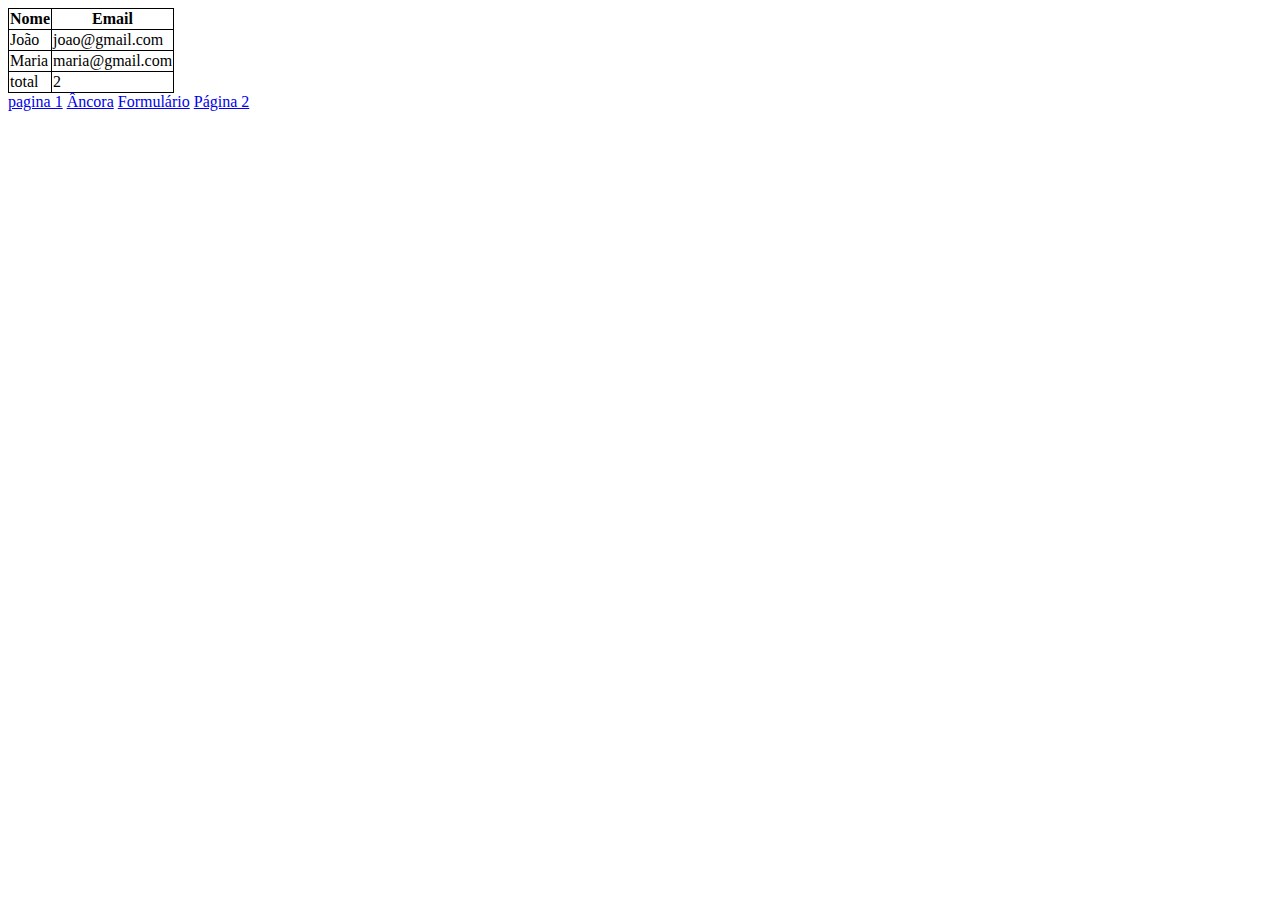
<file: index.html>
<!DOCTYPE html>
<html lang="en">

<head>
    <link href="css/estilo.css" rel="stylesheet" />
    <meta charset="UTF-8">
    <meta http-equiv="X-UA-Compatible" content="IE=edge">
    <meta name="viewport" content="width=device-width, initial-scale=1.0">
    <title>Document</title>
</head>

<body>


    <table>
        <thead>
            <tr>
                <th>
                    Nome
                </th>
                <th>
                    Email
                </th>
    
            </tr>
        </thead>
        <tbody>
            <tr>
                <td>
                    João
                </td>
                <td>
                    joao@gmail.com
                </td>
            </tr>
            <tr>
    
                <td>
                    Maria
                </td>
                <td>
                    maria@gmail.com
                </td>
            </tr>
    
        </tbody>
    
        <tfoot>
            <tr>
                <td>
                    total
                </td>
                <td>
                    2
                </td>
            </tr>
        </tfoot>
    
    
    </table>

    <a href="./pages/pagina1.html">pagina 1</a>
<a href="./ancora.html">Âncora</a>
<a href="./pages/formulario.html">Formulário</a>
<a href="./pages/pagina2.html">Página 2</a>


</body>

</html>
</file>
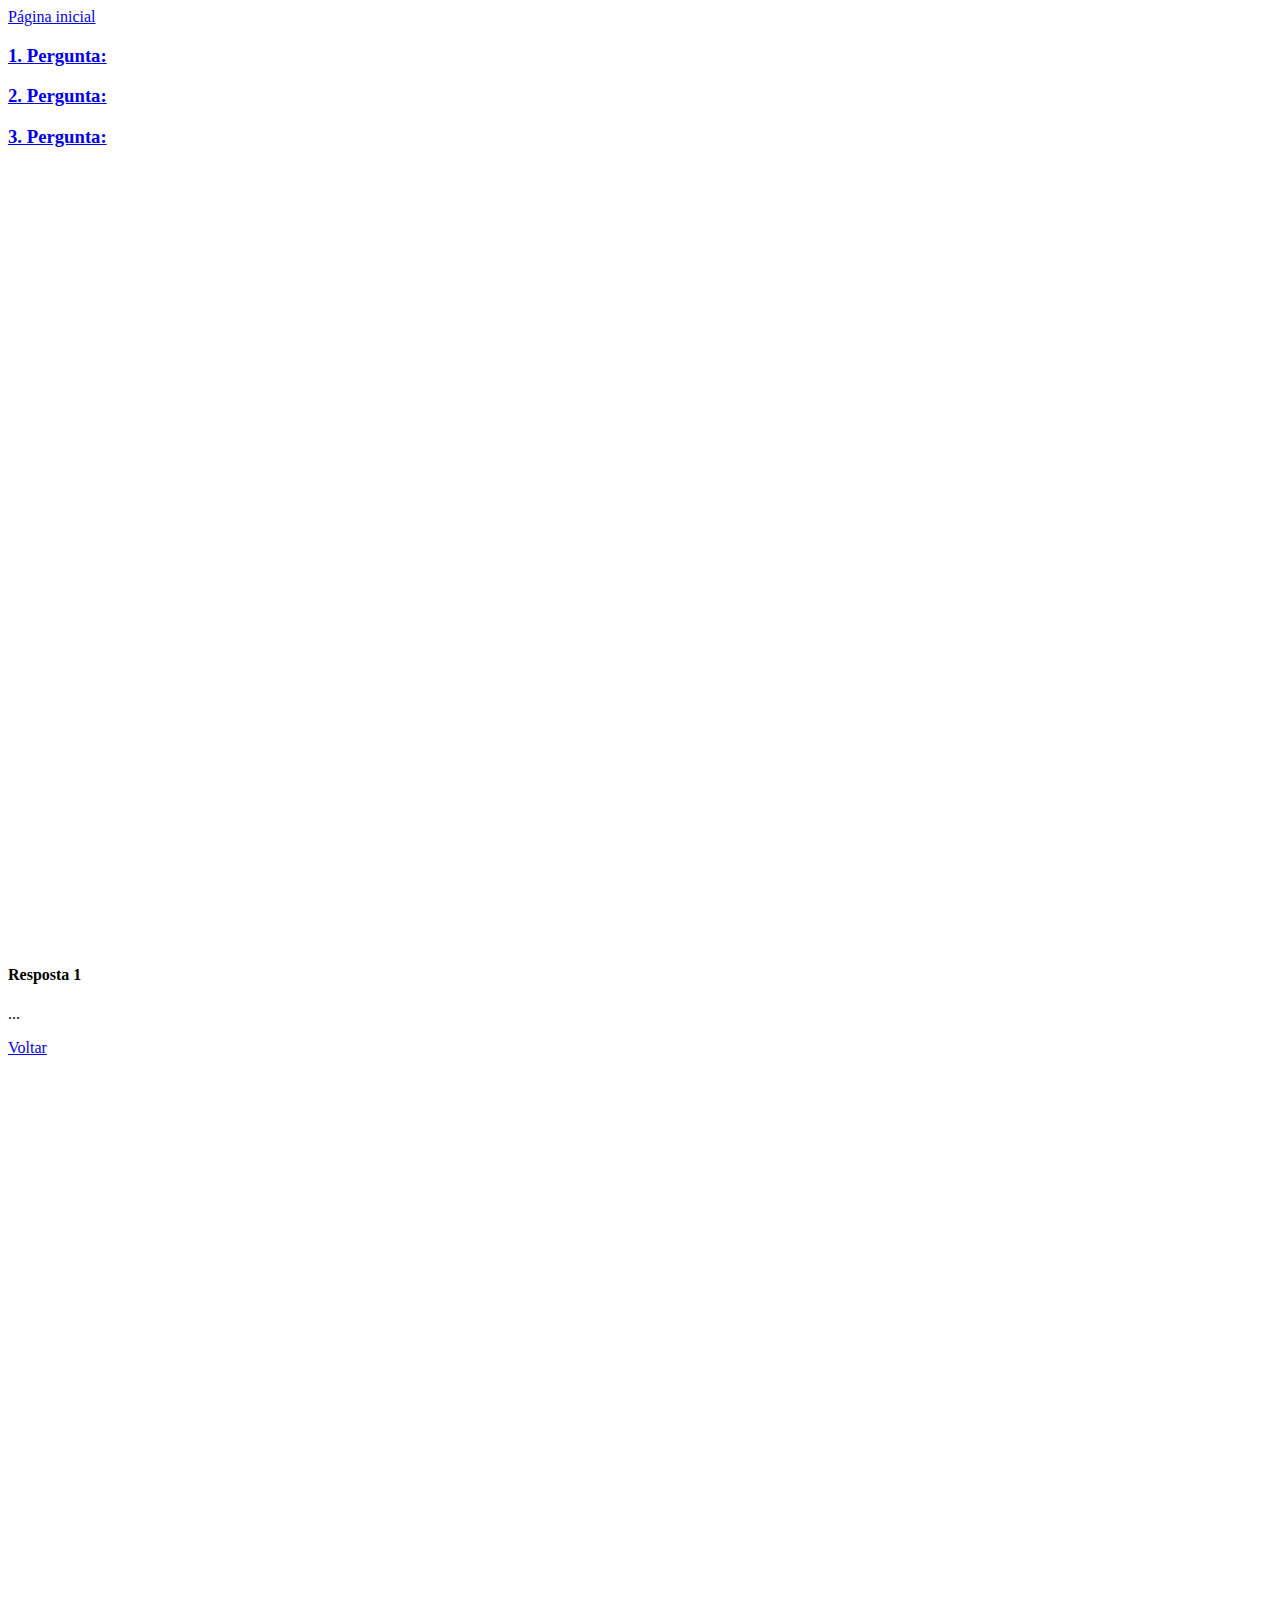
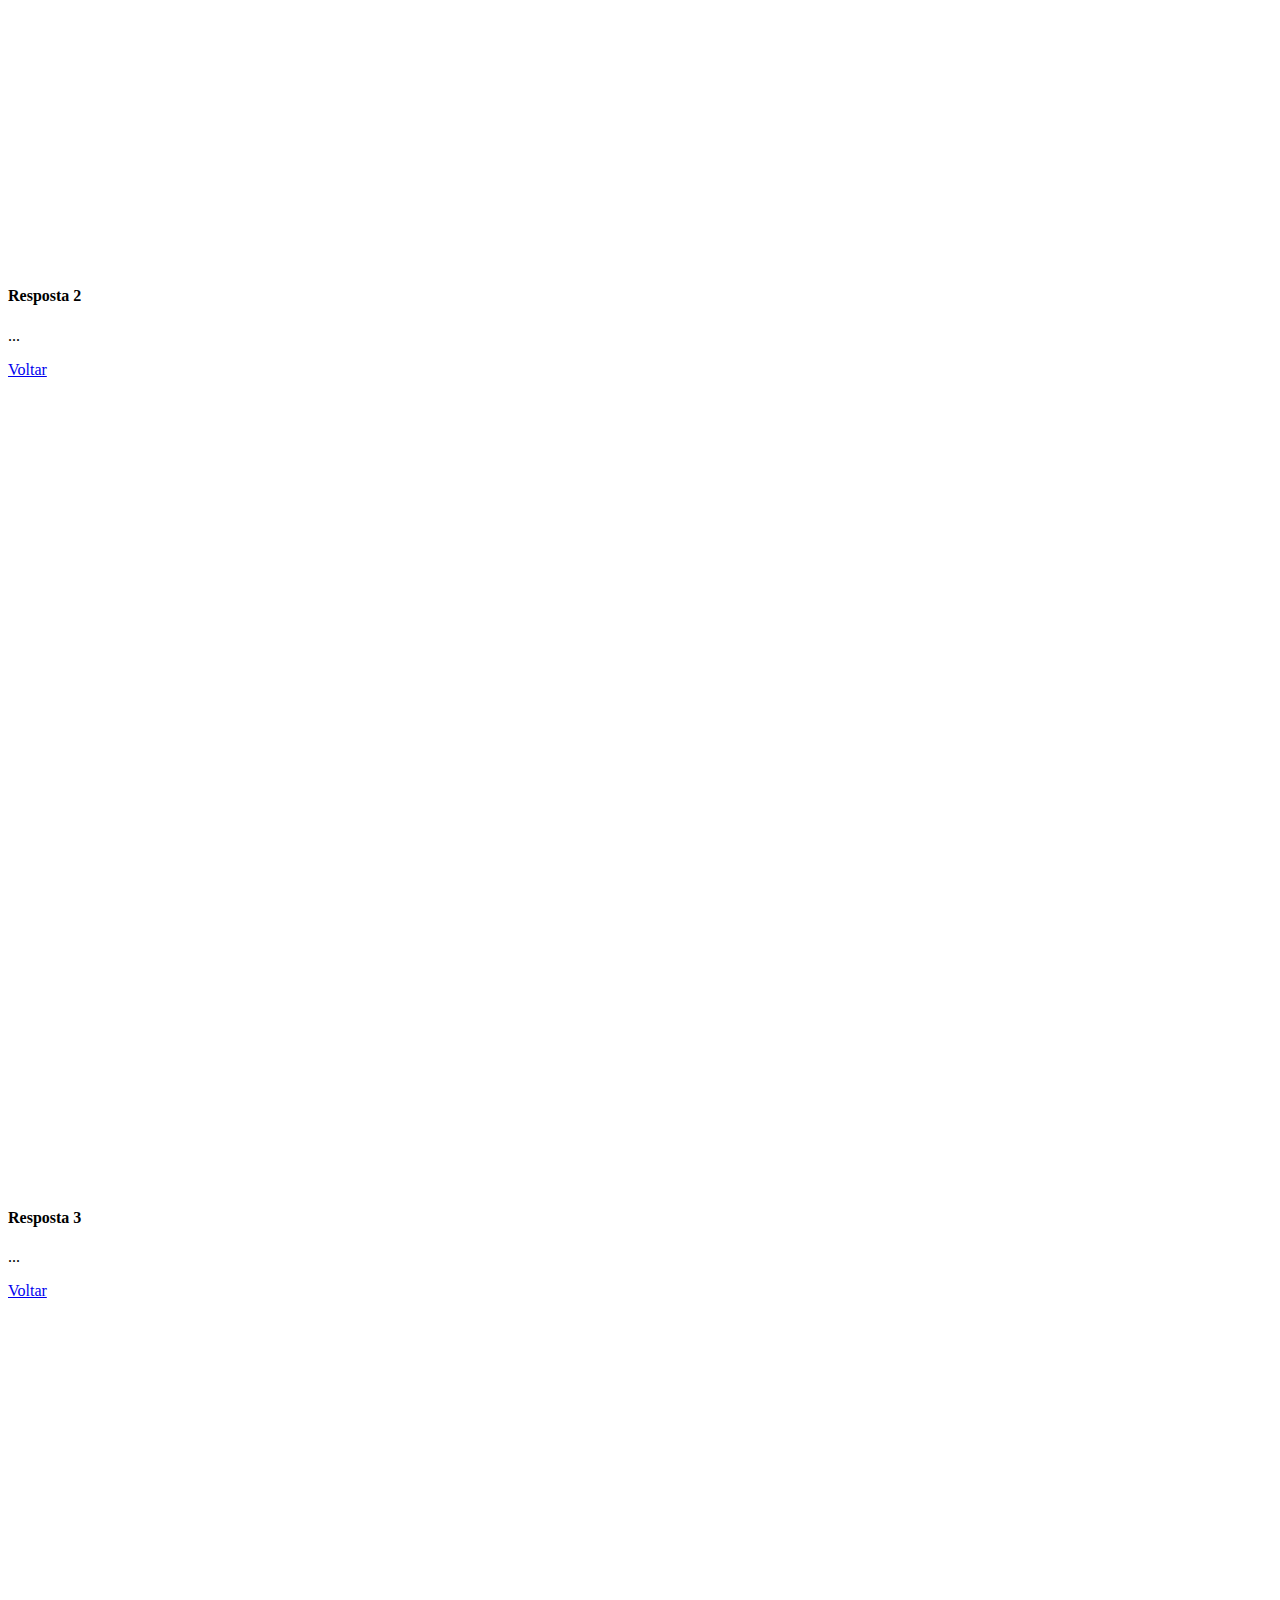
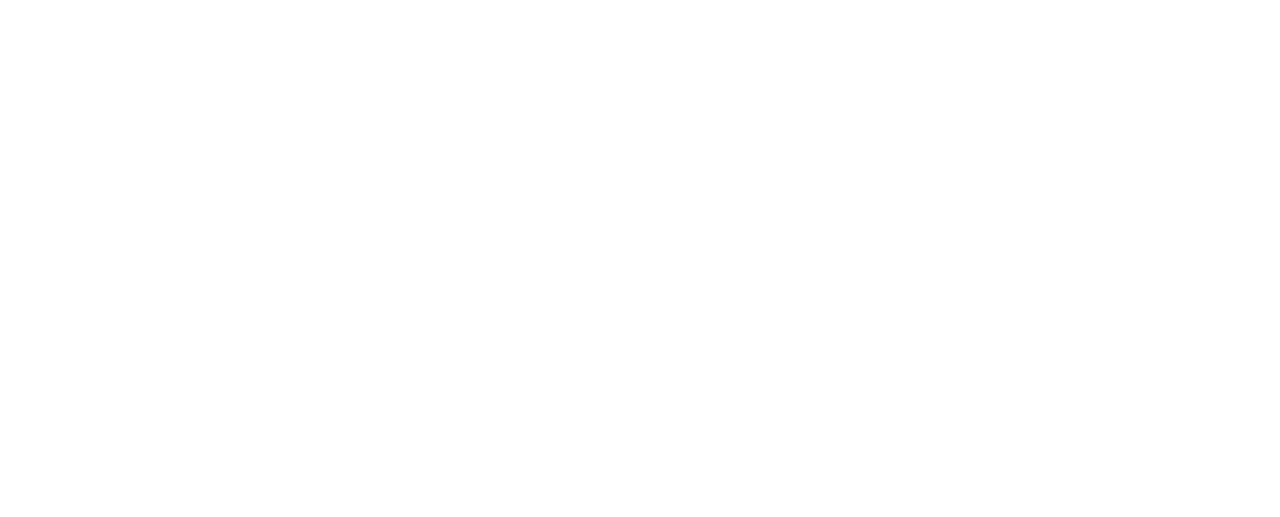
<file: ancora.html>
<!DOCTYPE html>
<html lang="en">
<head>
    <meta charset="UTF-8">
    <meta http-equiv="X-UA-Compatible" content="IE=edge">
    <meta name="viewport" content="width=device-width, initial-scale=1.0">
    <title>âncora</title>
    <link href="css/estilo.css" rel="stylesheet" />
</head>
<body id="topo">
<a href="./index.html">Página inicial</a>
<section>
<a href="#resposta1" >    
<h3>1. Pergunta: </h3>


<a href="#resposta2" >    
    <h3>2. Pergunta: </h3>
    </a>

    <a href="#resposta3" >    
        <h3>3. Pergunta: </h3>
        </a>

</section>

<section id="resposta1">
<h4>Resposta 1</h4>
<p>...</p>
<a href="#topo"> Voltar </a>
</section>

<section id="resposta2">
    <h4>Resposta 2</h4>
    <p>...</p>
    <a href="#topo"> Voltar </a>
    </section>

    <section id="resposta3">
        <h4>Resposta 3</h4>
        <p>...</p>
        <a href="#topo"> Voltar </a>
        </section>

</body>
</html>
</file>
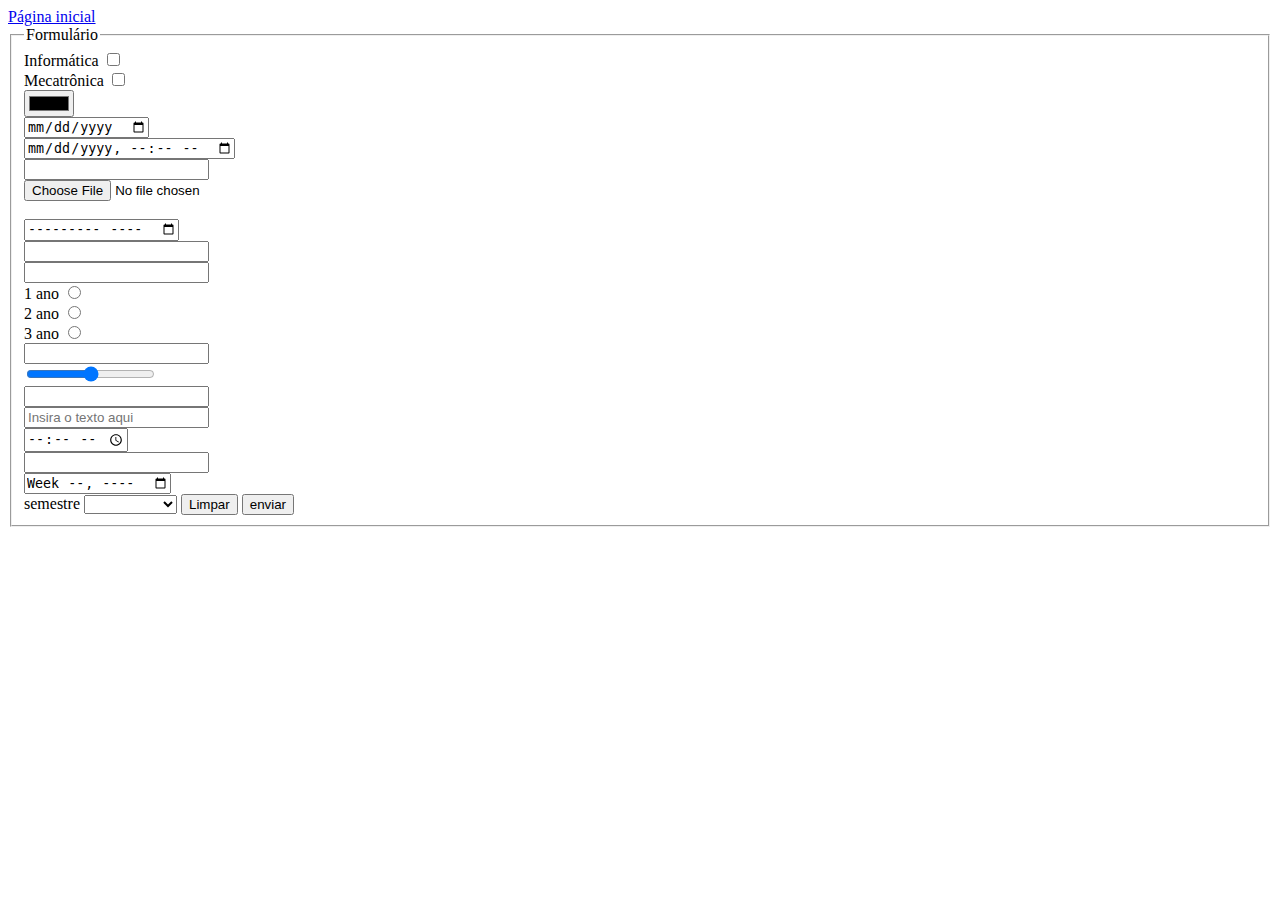
<file: pages/formulario.html>
<!DOCTYPE html>
<html lang="en">
<head>
    <meta charset="UTF-8">
    <meta http-equiv="X-UA-Compatible" content="IE=edge">
    <meta name="viewport" content="width=device-width, initial-scale=1.0">
    <title>Document</title>
    <link href="../css/estilo.css" rel="stylesheet" />
</head>
<body>

    <a href="../index.html">Página inicial</a>



    <form acton="" method="post" enctype="multipart/form-data">
<fieldset>
    <legend>Formulário</legend>
  <label for="info">Informática</label>   
<input type="checkbox" name="curso[]" id="info" value="info" > <br/>
 
      
 
<label for="meca">Mecatrônica</label>   
<input type="checkbox" name="curso[]" id="meca" value="meca" > <br/>
 


        <input type="color" name="cor"  > <br/>
        <input type="date" name="data" required> <br/>
        <input type="datetime-local" name="datahora"> <br/>
        <input type="email" name="email"> <br/>
        <input type="file" name="file"> <br/>
        <input type="hidden" name="hidden"> <br/>
   
        <input type="month" name="mes"> <br/>
        <input type="number" name="num"> <br/>
        <input type="password" name="senha"> <br/>

<label for="um">1 ano</label>
        <input type="radio" name="ano" id="um"> <br/>
        <label for="dois">2 ano</label>
        <input type="radio" name="ano" id="dois"> <br/>
        <label for="tres">3 ano</label>
        <input type="radio" name="ano" id="tres"> <br/>

        <input type="search" name="search"> <br/>
        <input type="range" name="range"> <br/>
        <input type="tel" name="tel"> <br/>
        <input type="text" name="txt" placeholder="Insira o texto aqui"> <br/>
        <input type="time" name="hora"> <br/>
        <input type="url" name="url"> <br/>
        <input type="week" name="semana"> <br/>

        <label for="sem">semestre</label>
<select>
<option value=""></option>
<option value="1">1º semestre</option>
<option value="2">2º semestre</option>
<option value="3">3º semestre</option>
<option value="4">4º semestre</option>
</select>

<button type="reset">Limpar</button>
        <button type="submit" >enviar </button> <br/>
    </fieldset>

    </form>
</body>
</html>
</file>
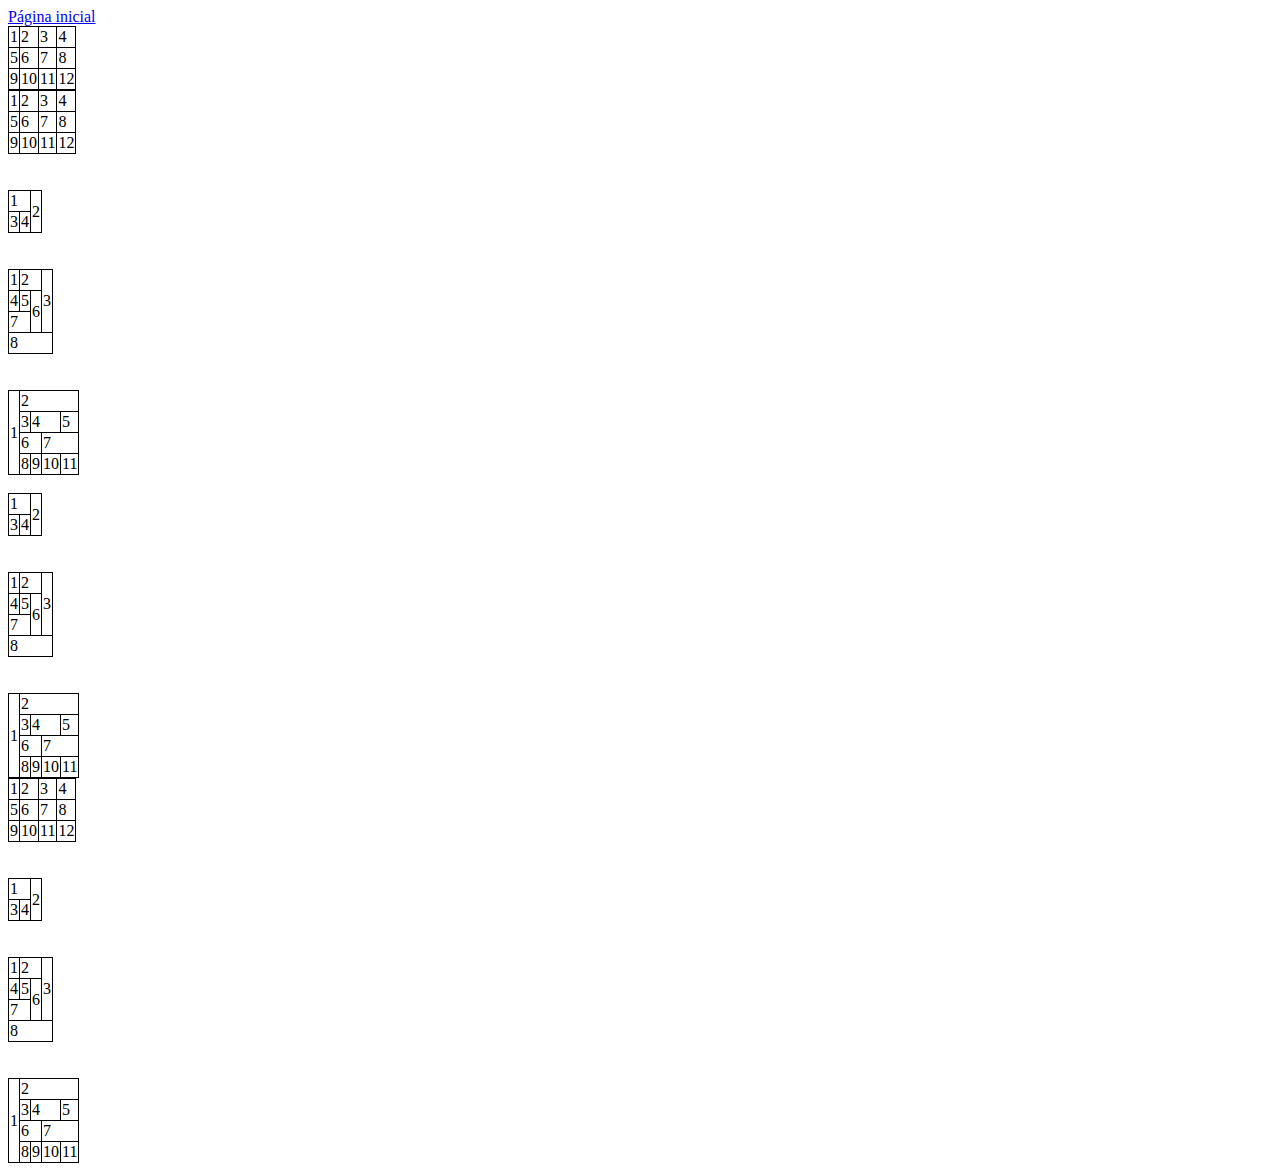
<file: pages/pagina1.html>
<!DOCTYPE html>
<html lang="en">

<head>
    <link href="../css/estilo.css" rel="stylesheet" />
    <meta charset="UTF-8">
    <meta http-equiv="X-UA-Compatible" content="IE=edge">
    <meta name="viewport" content="width=device-width, initial-scale=1.0">
    <title>Document</title>
</head>

<body>

    <a href="../index.html">Página inicial</a>

    <table>
        <theader>
            <tr>
                <td>
                    1
                </td>
                <td>
                    2
                </td>
                <td>
                    3
                </td>
                <td>
                    4
                </td>
            </tr>
    
        </theader>
        <tbody>
            <tr>
                <td>
                    5
                </td>
                <td>
                    6
                </td>
                <td>
                    7
                </td>
                <td>
                    8
                </td>
            </tr>
            <tr>
                <td>
                    9
                </td>
                <td>
                    10
                </td>
                <td>
                    11
                </td>
                <td>
                    12
                </td>
            </tr>
        </tbody>
        <table>
            <theader>
                <tr>
                    <td>
                        1
                    </td>
                    <td>
                        2
                    </td>
                    <td>
                        3
                    </td>
                    <td>
                        4
                    </td>
                </tr>
        
            </theader>
            <tbody>
                <tr>
                    <td>
                        5
                    </td>
                    <td>
                        6
                    </td>
                    <td>
                        7
                    </td>
                    <td>
                        8
                    </td>
                </tr>
                <tr>
                    <td>
                        9
                    </td>
                    <td>
                        10
                    </td>
                    <td>
                        11
                    </td>
                    <td>
                        12
                    </td>
                </tr>
            </tbody>
        </table>
        
        <br/>
        <br/>
        
        <table>
            <tr>
                <td colspan="2">1</td>
                <td rowspan="2">2</td>
            </tr>
            <tr>
                <td>3</td>
                <td>4</td>
            </tr>
        </table>
        
        <br/>
        <br/>
        
        <table>
        <tr>
            <td>1</td>
            <td colspan="2">2</td>
            <td rowspan="3" >3</td>
        </tr>
        <tr>
        <td>4</td>
        <td>5</td>
        <td rowspan="2">6</td>
        </tr>
        <tr>
        <td colspan="2">7</td>
        
        
        </tr>
        <tr>
            <td colspan="4">8</td>
        </tr>
        </table>
        
        <br/>
        <br/>
        
        <table>
        <tr>
            <td rowspan="4">1</td>
            <td colspan="4">2</td>
          
        </tr>
        <tr>
        <td>3</td>
        <td colspan="2">4</td>
        <td>5</td>
        </tr>
        <tr>
            <td colspan="2">6</td>
            <td colspan="2">7</td>
        </tr>
        <tr>
            <td>8</td>
            <td>9</td>
            <td>10</td>
            <td>11</td>
        </tr>
        
        
        </table>
        
        
    <br/>
    
    <table>
        <tr>
            <td colspan="2">1</td>
            <td rowspan="2">2</td>
        </tr>
        <tr>
            <td>3</td>
            <td>4</td>
        </tr>
    </table>
    
    <br/>
    <br/>
    
    <table>
    <tr>
        <td>1</td>
        <td colspan="2">2</td>
        <td rowspan="3" >3</td>
    </tr>
    <tr>
    <td>4</td>
    <td>5</td>
    <td rowspan="2">6</td>
    </tr>
    <tr>
    <td colspan="2">7</td>
    
    
    </tr>
    <tr>
        <td colspan="4">8</td>
    </tr>
    </table>
    
    <br/>
    <br/>
    
    <table>
    <tr>
        <td rowspan="4">1</td>
        <td colspan="4">2</td>
      
    </tr>
    <tr>
    <td>3</td>
    <td colspan="2">4</td>
    <td>5</td>
    </tr>
    <tr>
        <td colspan="2">6</td>
        <td colspan="2">7</td>
    </tr>
    <tr>
        <td>8</td>
        <td>9</td>
        <td>10</td>
        <td>11</td>
    </tr>
    
    
    </table>
    
    

    <table>
        <theader>
            <tr>
                <td>
                    1
                </td>
                <td>
                    2
                </td>
                <td>
                    3
                </td>
                <td>
                    4
                </td>
            </tr>
    
        </theader>
        <tbody>
            <tr>
                <td>
                    5
                </td>
                <td>
                    6
                </td>
                <td>
                    7
                </td>
                <td>
                    8
                </td>
            </tr>
            <tr>
                <td>
                    9
                </td>
                <td>
                    10
                </td>
                <td>
                    11
                </td>
                <td>
                    12
                </td>
            </tr>
        </tbody>
    </table>
    
    <br/>
    <br/>
    
    <table>
        <tr>
            <td colspan="2">1</td>
            <td rowspan="2">2</td>
        </tr>
        <tr>
            <td>3</td>
            <td>4</td>
        </tr>
    </table>
    
    <br/>
    <br/>
    
    <table>
    <tr>
        <td>1</td>
        <td colspan="2">2</td>
        <td rowspan="3" >3</td>
    </tr>
    <tr>
    <td>4</td>
    <td>5</td>
    <td rowspan="2">6</td>
    </tr>
    <tr>
    <td colspan="2">7</td>
    
    
    </tr>
    <tr>
        <td colspan="4">8</td>
    </tr>
    </table>
    
    <br/>
    <br/>
    
    <table>
    <tr>
        <td rowspan="4">1</td>
        <td colspan="4">2</td>
      
    </tr>
    <tr>
    <td>3</td>
    <td colspan="2">4</td>
    <td>5</td>
    </tr>
    <tr>
        <td colspan="2">6</td>
        <td colspan="2">7</td>
    </tr>
    <tr>
        <td>8</td>
        <td>9</td>
        <td>10</td>
        <td>11</td>
    </tr>
    
    
    </table>
    
    
</body>

</html>
</file>
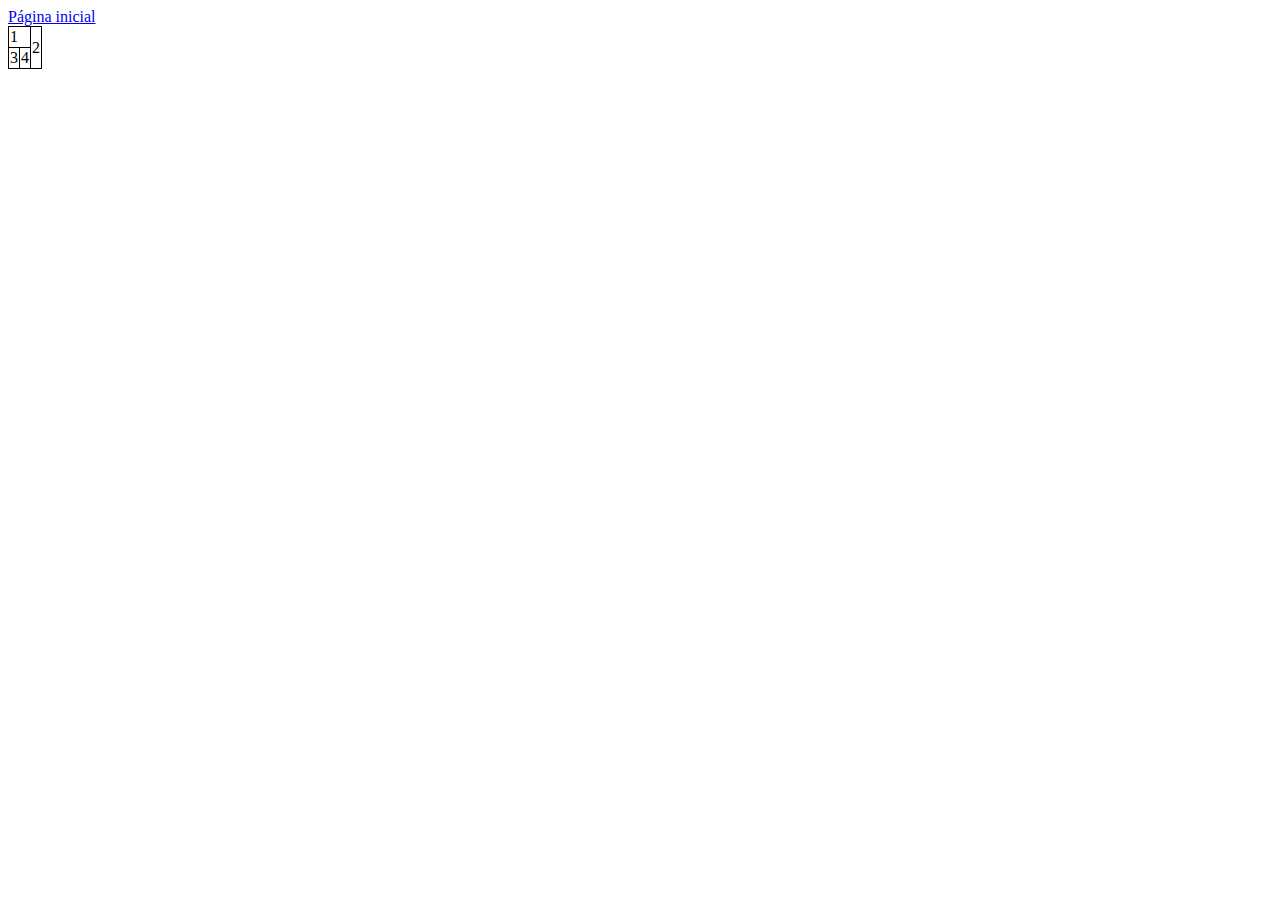
<file: pages/pagina2.html>
<!DOCTYPE html>
<html lang="en">
<head>
    <meta charset="UTF-8">
    <meta http-equiv="X-UA-Compatible" content="IE=edge">
    <meta name="viewport" content="width=device-width, initial-scale=1.0">
    <title>Document</title>
    <link href="../css/estilo.css" rel="stylesheet" />
</head>
<body>
    <a href="../index.html">Página inicial</a>
    <table>
        <tr>
            <td colspan="2">1</td>
            <td rowspan="2">2</td>
        </tr>
        <tr>
            <td>3</td>
            <td>4</td>
        </tr>
    </table>
    
</body>
</html>
</file>
<file: css/estilo.css>
table{
    border-collapse: collapse;
}

table tr th, table tr td{
    border: 0.1rem solid black;

}

section{
height:100vh;
}
</file>
